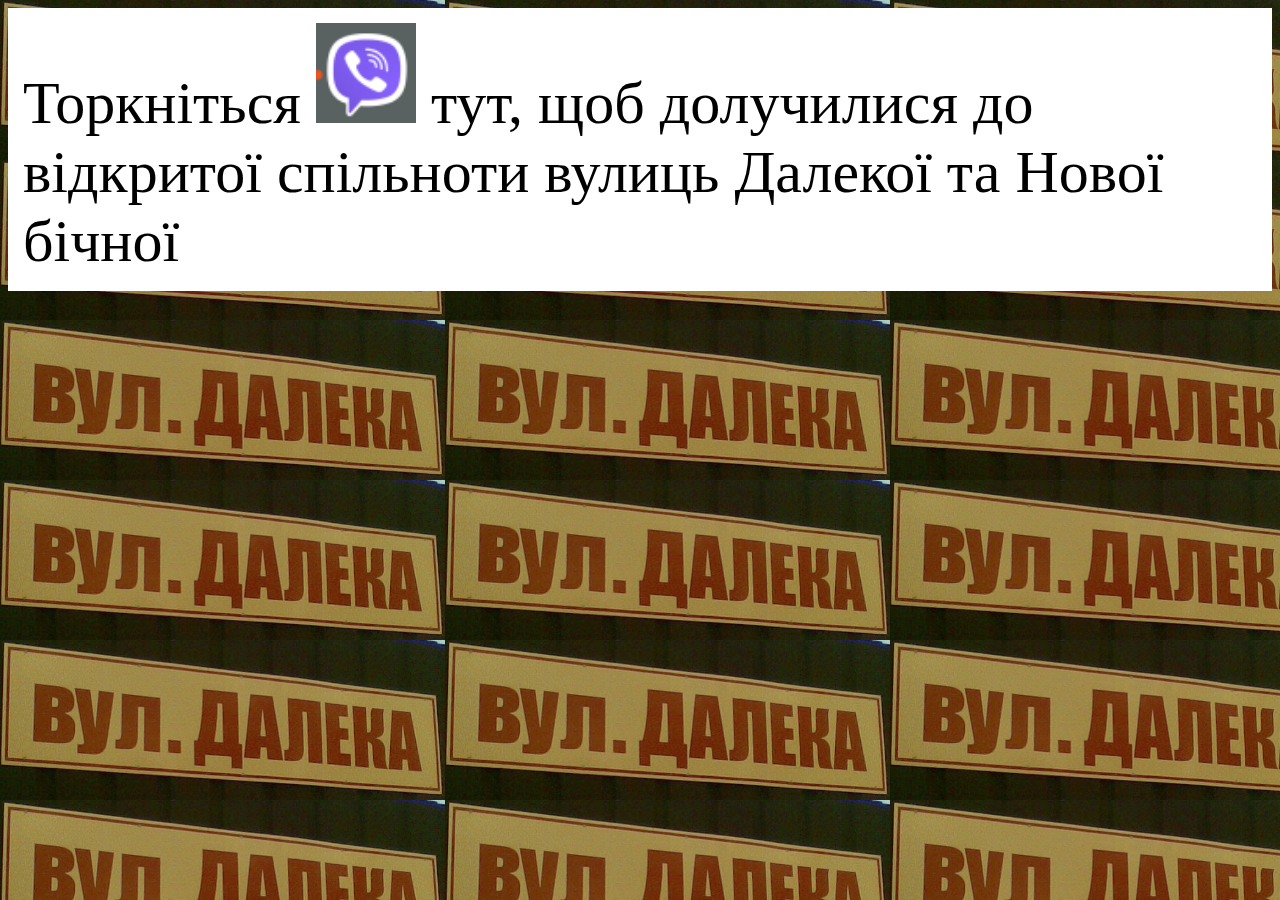
<file: pub/pages/community.html>
<!DOCTYPE html>
<html lang="en">
<head>
    <meta charset="UTF-8">
    <link rel='stylesheet' href="../css/style.css">
    <title>Громада</title>
</head>
<body>
    <div class="page"
     onclick="window.open('https://invite.viber.com/?g2=AQA48o2qovFfo05juMy9oaCdpD70m4suP8ZYMd8wQt%2FmLLHDKE2vMBfTDneD3k6j')">
        Торкніться <img height="100px" width="100px" src="../img/viber.png"> тут, щоб долучилися
        до відкритої спільноти вулиць Далекої та Нової бічної
    </div>
</body>
</html>
</file>
<file: pub/css/style.css>
body {
 background-image: url("../img/background.png");
 background-color: #cccccc;
 height: 100%;
}
.title {
    color: White;
    background-color: Gray;
    opacity: 0.7;
}
h1 {
    font-size: 40px;
}
h2 {
    font-size: 30px;
}
.menu {
    display: table;
    table-layout: fixed;

    width:90%;
    height:100px;
    background-color:DarkViolet;
    opacity: 0.7;
    color: Yellow;
}
.page {
    background-color: White;
    font-size:60px;
    padding:15px;
}
.selected {
    background-color: Blue;
}
.menu div {
    display: table-cell;
    height:100px;
    font-size: 30px;
    line-height:80px;
    align:center;
    border: solid 5px;
}
#app {
    width: 100%;
    height: 100%;
}
.mainContent {
  padding-top: 50px;
  padding-right: 30px;
  padding-bottom: 50px;
  padding-left: 80px;
  width:90%;
  height:1000px;
  border:solid 1px #777;
  opacity: 0.85;
}
</file>
